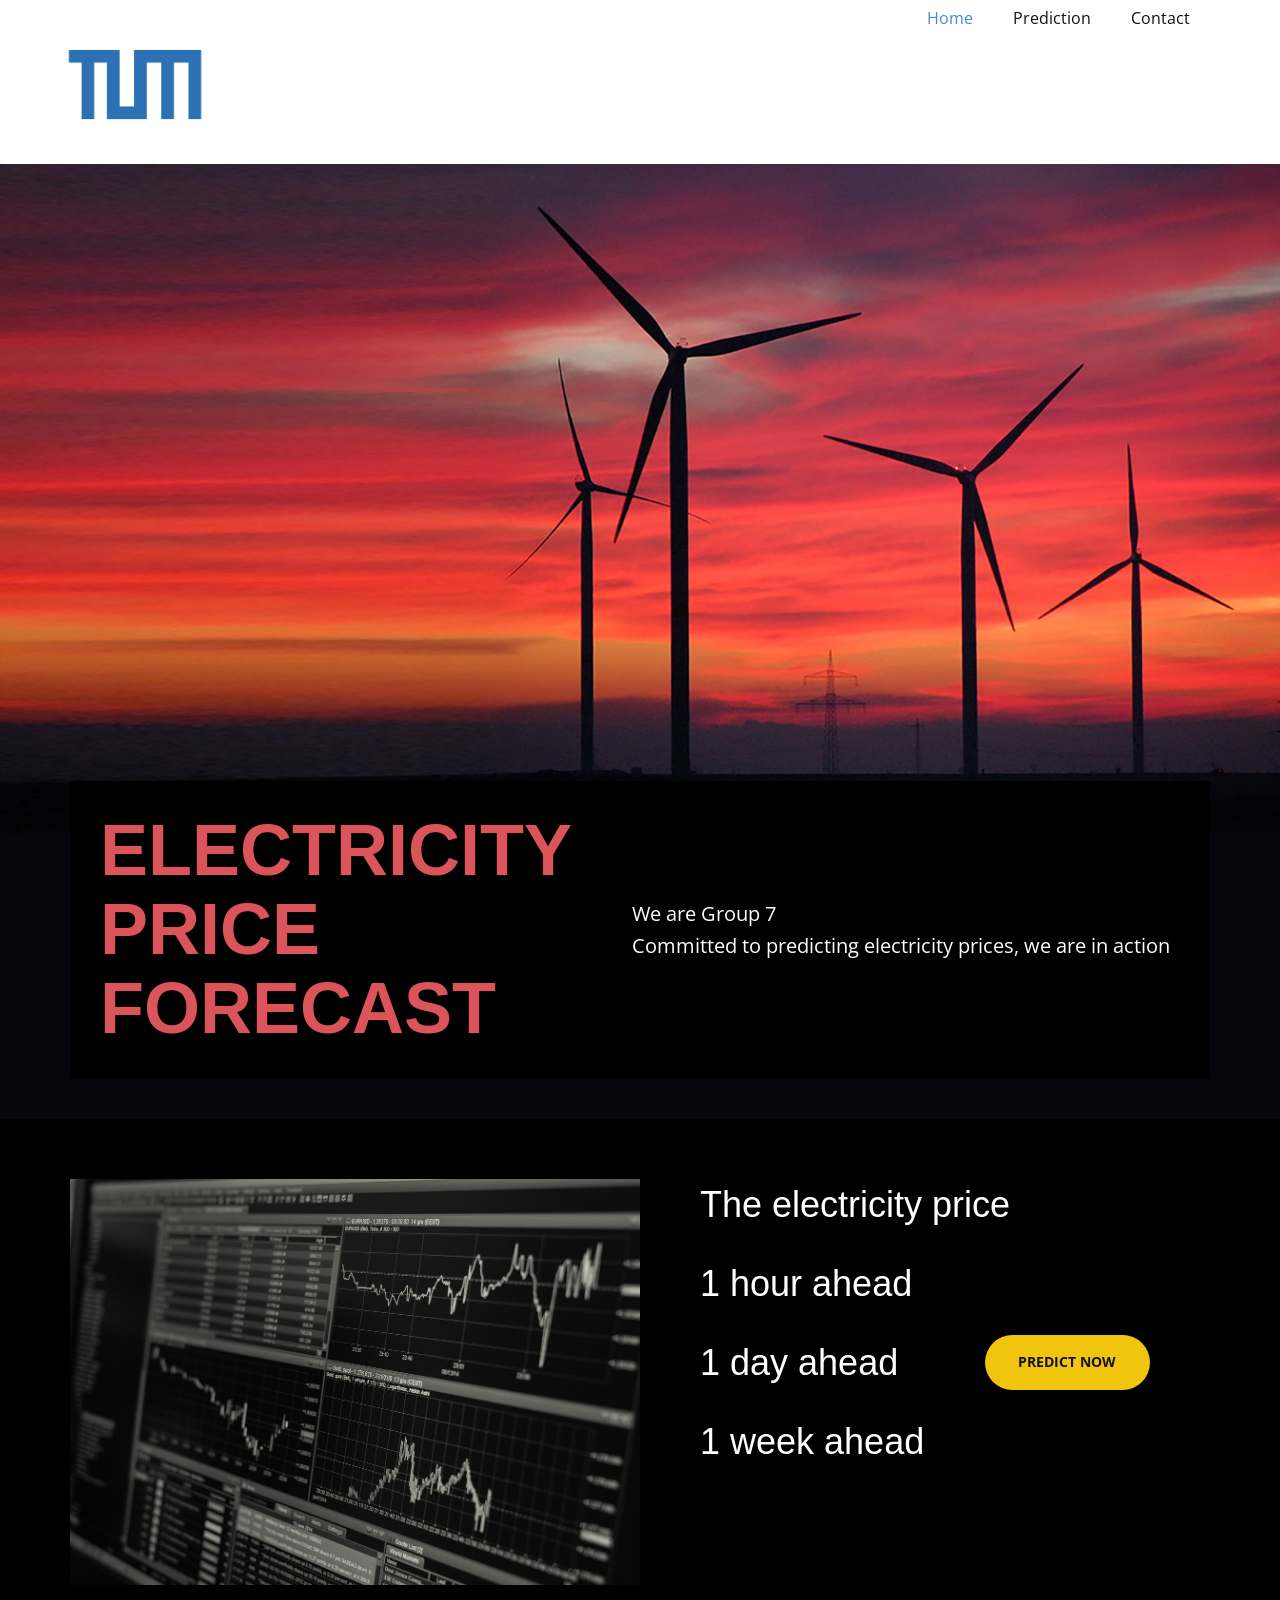
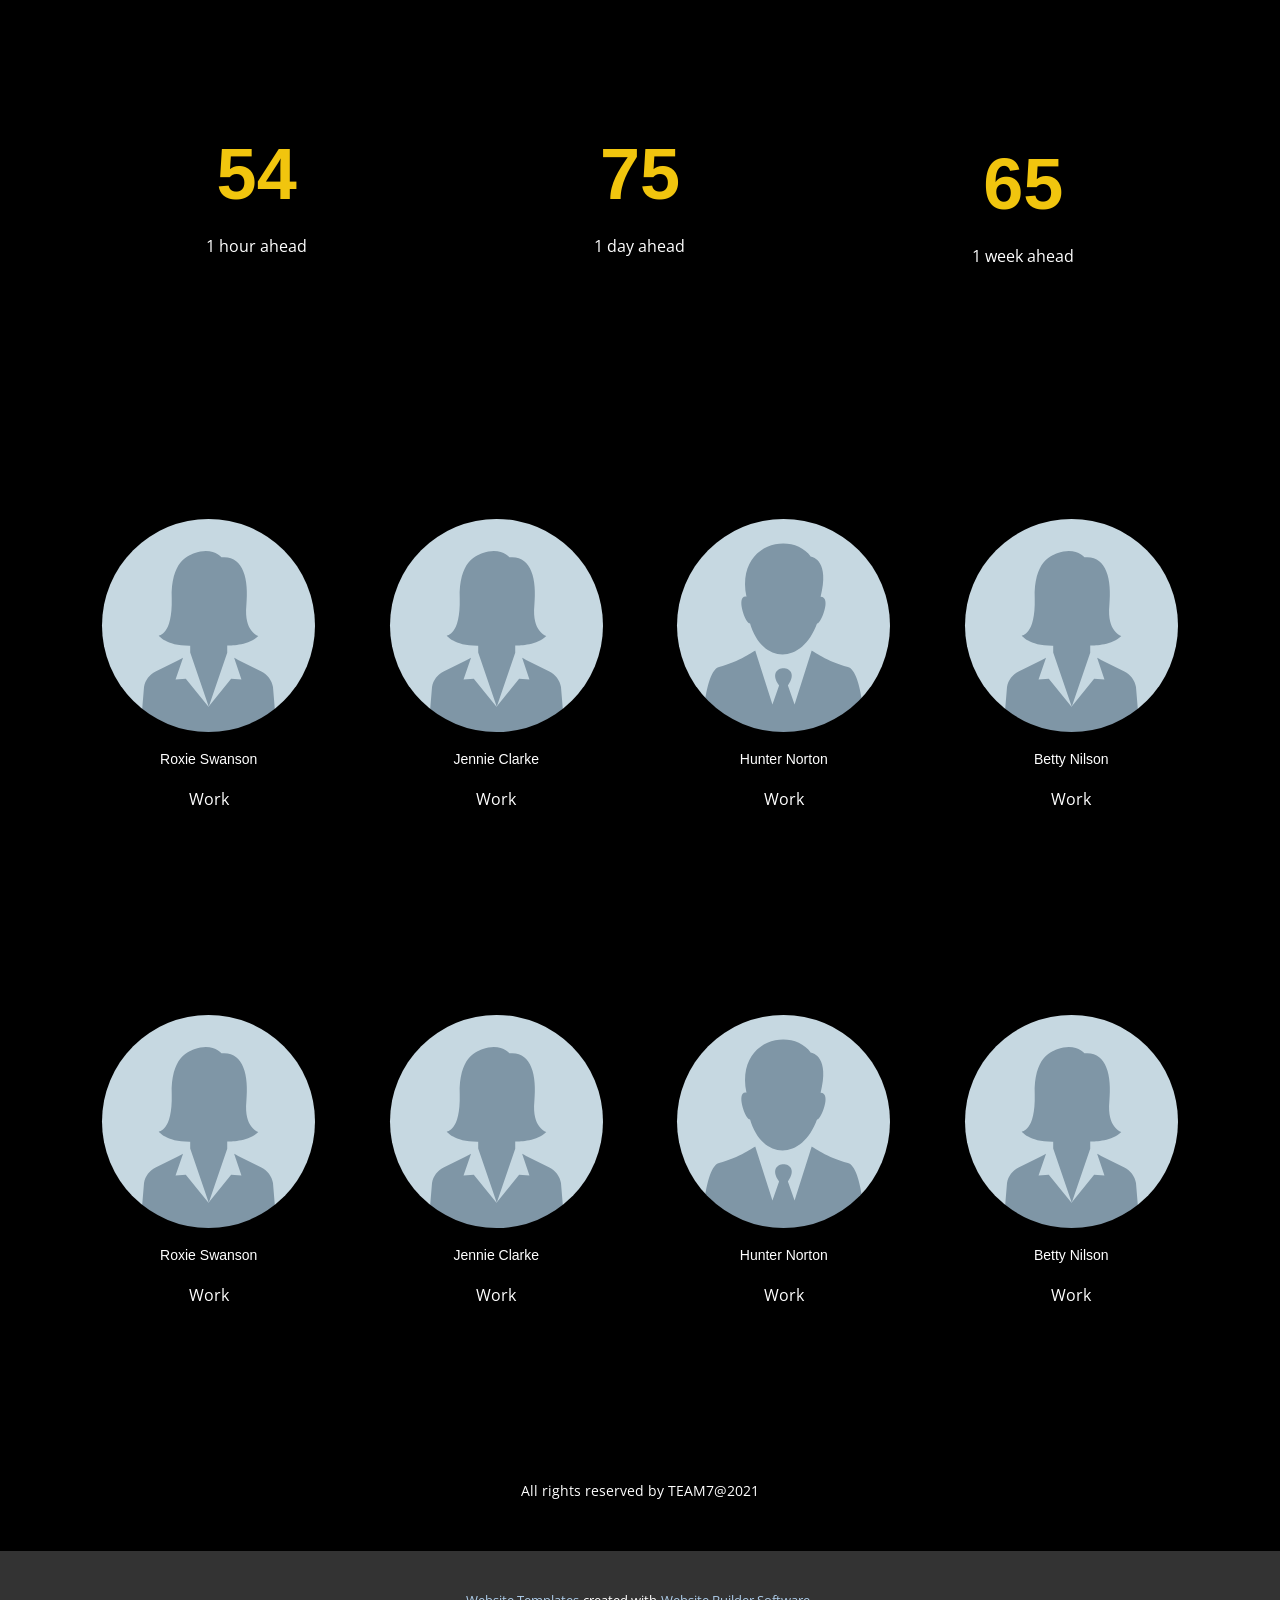
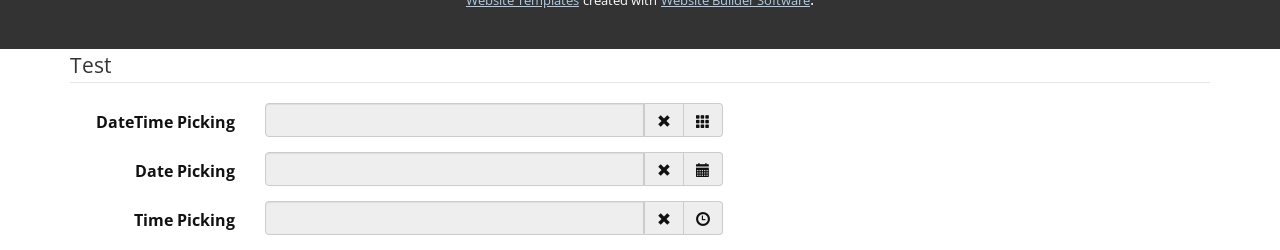
<file: static/Home.html>
<!DOCTYPE html>
<html style="font-size: 16px;">
  <head>
    <meta name="viewport" content="width=device-width, initial-scale=1.0">
    <meta charset="utf-8">
    <meta name="keywords" content="​Electricity Price Forecast">
    <meta name="description" content="">
    <meta name="page_type" content="np-template-header-footer-from-plugin">
    <title>Home</title>
    <link rel="stylesheet" href="nicepage.css" media="screen">
<link rel="stylesheet" href="Home.css" media="screen">
    <script class="u-script" type="text/javascript" src="jquery.js" defer=""></script>
    <script class="u-script" type="text/javascript" src="nicepage.js" defer=""></script>
    <meta name="generator" content="Nicepage 3.22.0, nicepage.com">
    <link id="u-theme-google-font" rel="stylesheet" href="https://fonts.googleapis.com/css?family=Roboto:100,100i,300,300i,400,400i,500,500i,700,700i,900,900i|Open+Sans:300,300i,400,400i,600,600i,700,700i,800,800i">

    <link href="./bootstrap/css/bootstrap.min.css" rel="stylesheet" media="screen">
    <link href="./bootstrap/css/bootstrap-datetimepicker.min.css" rel="stylesheet" media="screen">




    <script type="application/ld+json">{
		"@context": "http://schema.org",
		"@type": "Organization",
		"name": ""
}</script>
    <meta name="theme-color" content="#478ac9">
    <meta property="og:title" content="Home">
    <meta property="og:type" content="website">
  </head>
  <body class="u-body"><header class="u-clearfix u-header u-valign-bottom u-white u-header" id="sec-df05"><nav class="u-menu u-menu-dropdown u-offcanvas u-menu-1">
        <div class="menu-collapse" style="font-size: 1rem; letter-spacing: 0px;">
          <a class="u-button-style u-custom-left-right-menu-spacing u-custom-padding-bottom u-custom-top-bottom-menu-spacing u-nav-link u-text-active-palette-1-base u-text-hover-palette-2-base" href="#">
            <svg><use xmlns:xlink="http://www.w3.org/1999/xlink" xlink:href="#menu-hamburger"></use></svg>
            <svg version="1.1" xmlns="http://www.w3.org/2000/svg" xmlns:xlink="http://www.w3.org/1999/xlink"><defs><symbol id="menu-hamburger" viewBox="0 0 16 16" style="width: 16px; height: 16px;"><rect y="1" width="16" height="2"></rect><rect y="7" width="16" height="2"></rect><rect y="13" width="16" height="2"></rect>
</symbol>
</defs></svg>
          </a>
        </div>
        <div class="u-custom-menu u-nav-container">
          <ul class="u-nav u-unstyled u-nav-1"><li class="u-nav-item"><a class="u-button-style u-nav-link u-text-active-palette-1-base u-text-hover-palette-2-base" href="Home.html" style="padding: 10px 20px;">Home</a>
</li><li class="u-nav-item"><a class="u-button-style u-nav-link u-text-active-palette-1-base u-text-hover-palette-2-base" href="Prediction.html" style="padding: 10px 20px;">Prediction</a>
</li><li class="u-nav-item"><a class="u-button-style u-nav-link u-text-active-palette-1-base u-text-hover-palette-2-base" href="Contact.html" style="padding: 10px 20px;">Contact</a>
</li></ul>
        </div>
        <div class="u-custom-menu u-nav-container-collapse">
          <div class="u-black u-container-style u-inner-container-layout u-opacity u-opacity-95 u-sidenav">
            <div class="u-sidenav-overflow">
              <div class="u-menu-close"></div>
              <ul class="u-align-center u-nav u-popupmenu-items u-unstyled u-nav-2"><li class="u-nav-item"><a class="u-button-style u-nav-link" href="Home.html" style="padding: 10px 20px;">Home</a>
</li><li class="u-nav-item"><a class="u-button-style u-nav-link" href="Prediction.html" style="padding: 10px 20px;">Prediction</a>
</li><li class="u-nav-item"><a class="u-button-style u-nav-link" href="Contact.html" style="padding: 10px 20px;">Contact</a>
</li></ul>
            </div>
          </div>
          <div class="u-black u-menu-overlay u-opacity u-opacity-70"></div>
        </div>
      </nav><img class="u-image u-image-default u-image-1" src="images/1200px-Logo_of_the_Technical_University_of_Munich.svg.png" alt="" data-image-width="1200" data-image-height="918"></header>
    <section class="u-clearfix u-image u-section-1" id="carousel_8f52">
      <div class="u-clearfix u-layout-wrap u-layout-wrap-1">
        <div class="u-layout">
          <div class="u-layout-row">
            <div class="u-container-style u-image u-layout-cell u-left-cell u-size-28 u-image-1">
              <div class="u-container-layout u-valign-middle u-container-layout-1">
                <h1 class="u-text u-text-palette-2-base u-text-1"> Electricity Price Forecast</h1>
              </div>
            </div>
            <div class="u-align-left u-container-style u-image u-layout-cell u-right-cell u-size-32 u-image-2" data-image-width="1024" data-image-height="679">
              <div class="u-container-layout u-valign-middle u-container-layout-2">
                <p class="u-text u-text-body-alt-color u-text-2"> We are Group 7<br>Committed to predicting electricity prices, we are in action
                </p>
              </div>
            </div>
          </div>
        </div>
      </div>
    </section>
    <section class="u-black u-clearfix u-section-2" id="sec-6278">
      <div class="u-clearfix u-sheet u-sheet-1">
        <div class="u-clearfix u-expanded-width u-gutter-0 u-layout-wrap u-layout-wrap-1">
          <div class="u-layout">
            <div class="u-layout-row">
              <div class="u-container-style u-image u-layout-cell u-size-30 u-image-1" data-image-width="150" data-image-height="99">
                <div class="u-container-layout u-container-layout-1"></div>
              </div>
              <div class="u-container-style u-layout-cell u-size-30 u-layout-cell-2">
                <div class="u-container-layout u-container-layout-2">
                  <h2 class="u-text u-text-default u-text-1">The electricity price<br>&nbsp;<br>1 hour ahead<br>
                    <br>1 day ahead&nbsp;<br>
                    <br>1 week ahead
                  </h2>
                  <a href="www.tum.de" class="u-btn u-btn-round u-button-style u-hover-palette-4-base u-palette-3-base u-radius-50 u-btn-1">PreDICT NOW</a>
                </div>
              </div>
            </div>
          </div>
        </div>
      </div>
    </section>
    <section class="u-black u-clearfix u-section-3" id="sec-0759">
      <div class="u-clearfix u-sheet u-sheet-1">
        <div class="u-expanded-width-md u-expanded-width-sm u-expanded-width-xs u-list u-list-1">
          <div class="u-repeater u-repeater-1">
            <div class="u-align-center u-container-style u-list-item u-repeater-item">
              <div class="u-container-layout u-similar-container u-valign-middle u-container-layout-1">
                <h1 class="u-text u-text-default u-text-palette-3-base u-title u-text-1" data-animation-name="counter" data-animation-event="scroll" data-animation-duration="3000">72</h1>
                <p class="u-text u-text-2">1 hour ahead</p>
              </div>
            </div>
            <div class="u-align-center u-container-style u-list-item u-repeater-item u-list-item-2">
              <div class="u-container-layout u-similar-container u-valign-middle u-container-layout-2">
                <h1 class="u-text u-text-default u-text-palette-3-base u-title u-text-3" data-animation-name="counter" data-animation-event="scroll" data-animation-duration="3000">100</h1>
                <p class="u-text u-text-4">1 day ahead</p>
              </div>
            </div>
            <div class="u-align-center u-container-style u-list-item u-repeater-item u-list-item-3">
              <div class="u-container-layout u-similar-container u-valign-middle u-container-layout-3">
                <h1 class="u-text u-text-default u-text-palette-3-base u-title u-text-5" data-animation-name="counter" data-animation-event="scroll" data-animation-duration="3000">87</h1>
                <p class="u-text u-text-6">1 week ahead</p>
              </div>
            </div>
          </div>
        </div>
      </div>
    </section>
    <section class="u-align-center u-black u-clearfix u-section-4" id="sec-a0bf">
      <div class="u-clearfix u-sheet u-valign-middle u-sheet-1">
        <div class="u-expanded-width u-list u-list-1">
          <div class="u-repeater u-repeater-1">
            <div class="u-align-center u-container-style u-list-item u-repeater-item">
              <div class="u-container-layout u-similar-container u-valign-top u-container-layout-1">
                <div alt="" class="u-image u-image-circle u-image-1" src="" data-image-width="500" data-image-height="500"></div>
                <h5 class="u-text u-text-1">Roxie Swanson</h5>
                <p class="u-text u-text-2">Work</p>
              </div>
            </div>
            <div class="u-align-center u-container-style u-list-item u-repeater-item">
              <div class="u-container-layout u-similar-container u-valign-top u-container-layout-2">
                <div alt="" class="u-image u-image-circle u-image-2" src="" data-image-width="500" data-image-height="500"></div>
                <h5 class="u-text u-text-3">Jennie Clarke</h5>
                <p class="u-text u-text-4"> Work</p>
              </div>
            </div>
            <div class="u-align-center u-container-style u-list-item u-repeater-item">
              <div class="u-container-layout u-similar-container u-valign-top u-container-layout-3">
                <div alt="" class="u-image u-image-circle u-image-3" src="" data-image-width="500" data-image-height="500"></div>
                <h5 class="u-text u-text-5">Hunter Norton</h5>
                <p class="u-text u-text-6"> Work</p>
              </div>
            </div>
            <div class="u-align-center u-container-style u-list-item u-repeater-item">
              <div class="u-container-layout u-similar-container u-valign-top u-container-layout-4">
                <div alt="" class="u-image u-image-circle u-image-4" src="" data-image-width="500" data-image-height="500"></div>
                <h5 class="u-text u-text-7">Betty Nilson</h5>
                <p class="u-text u-text-8"> Work</p>
              </div>
            </div>
          </div>
        </div>
      </div>
    </section>
    <section class="u-align-center u-black u-clearfix u-section-5" id="sec-bb87">
      <div class="u-clearfix u-sheet u-valign-middle u-sheet-1">
        <div class="u-expanded-width u-list u-list-1">
          <div class="u-repeater u-repeater-1">
            <div class="u-align-center u-container-style u-list-item u-repeater-item">
              <div class="u-container-layout u-similar-container u-valign-top u-container-layout-1">
                <div alt="" class="u-image u-image-circle u-image-1" src="" data-image-width="500" data-image-height="500"></div>
                <h5 class="u-text u-text-1">Roxie Swanson</h5>
                <p class="u-text u-text-2"> Work</p>
              </div>
            </div>
            <div class="u-align-center u-container-style u-list-item u-repeater-item">
              <div class="u-container-layout u-similar-container u-valign-top u-container-layout-2">
                <div alt="" class="u-image u-image-circle u-image-2" src="" data-image-width="500" data-image-height="500"></div>
                <h5 class="u-text u-text-3">Jennie Clarke</h5>
                <p class="u-text u-text-4"> Work</p>
              </div>
            </div>
            <div class="u-align-center u-container-style u-list-item u-repeater-item">
              <div class="u-container-layout u-similar-container u-valign-top u-container-layout-3">
                <div alt="" class="u-image u-image-circle u-image-3" src="" data-image-width="500" data-image-height="500"></div>
                <h5 class="u-text u-text-5">Hunter Norton</h5>
                <p class="u-text u-text-6"> Work</p>
              </div>
            </div>
            <div class="u-align-center u-container-style u-list-item u-repeater-item">
              <div class="u-container-layout u-similar-container u-valign-top u-container-layout-4">
                <div alt="" class="u-image u-image-circle u-image-4" src="" data-image-width="500" data-image-height="500"></div>
                <h5 class="u-text u-text-7">Betty Nilson</h5>
                <p class="u-text u-text-8"> Work</p>
              </div>
            </div>
          </div>
        </div>
      </div>
    </section>


    <footer class="u-align-center u-black u-clearfix u-footer u-footer" id="sec-4751"><div class="u-clearfix u-sheet u-sheet-1">
        <p class="u-small-text u-text u-text-variant u-text-1">All rights reserved by TEAM7@2021</p>
      </div></footer>
    <section class="u-backlink u-clearfix u-grey-80">
      <a class="u-link" href="https://nicepage.com/website-templates" target="_blank">
        <span>Website Templates</span>
      </a>
      <p class="u-text">
        <span>created with</span>
      </p>
      <a class="u-link" href="https://nicepage.com/" target="_blank">
        <span>Website Builder Software</span>
      </a>.
    </section>
  <div class="container">
    <form action="" class="form-horizontal"  role="form">
        <fieldset>
            <legend>Test</legend>
            <div class="form-group">
                <label for="dtp_input1" class="col-md-2 control-label">DateTime Picking</label>
                <div class="input-group date form_datetime col-md-5" data-date="1979-09-16T05:25:07Z" data-date-format="dd MM yyyy - HH:ii p" data-link-field="dtp_input1">
                    <input class="form-control" size="16" type="text" value="" readonly>
                    <span class="input-group-addon"><span class="glyphicon glyphicon-remove"></span></span>
					<span class="input-group-addon"><span class="glyphicon glyphicon-th"></span></span>
                </div>
				<input type="hidden" id="dtp_input1" value="" /><br/>
            </div>
			<div class="form-group">
                <label for="dtp_input2" class="col-md-2 control-label">Date Picking</label>
                <div class="input-group date form_date col-md-5" data-date="" data-date-format="dd MM yyyy" data-link-field="dtp_input2" data-link-format="yyyy-mm-dd">
                    <input class="form-control" size="16" type="text" value="" readonly>
                    <span class="input-group-addon"><span class="glyphicon glyphicon-remove"></span></span>
					<span class="input-group-addon"><span class="glyphicon glyphicon-calendar"></span></span>
                </div>
				<input type="hidden" id="dtp_input2" value="" /><br/>
            </div>
			<div class="form-group">
                <label for="dtp_input3" class="col-md-2 control-label">Time Picking</label>
                <div class="input-group date form_time col-md-5" data-date="" data-date-format="hh:ii" data-link-field="dtp_input3" data-link-format="hh:ii">
                    <input class="form-control" size="16" type="text" value="" readonly>
                    <span class="input-group-addon"><span class="glyphicon glyphicon-remove"></span></span>
					<span class="input-group-addon"><span class="glyphicon glyphicon-time"></span></span>
                </div>
				<input type="hidden" id="dtp_input3" value="" /><br/>
            </div>
        </fieldset>
    </form>
</div>
  <script type="text/javascript" src="./jquery.js" charset="UTF-8"></script>
  <script type="text/javascript" src="./bootstrap/js/bootstrap.min.js"></script>
  <script type="text/javascript" src="./bootstrap/js/bootstrap-datetimepicker.js" charset="UTF-8"></script>
  </body>

</html>
</file>
